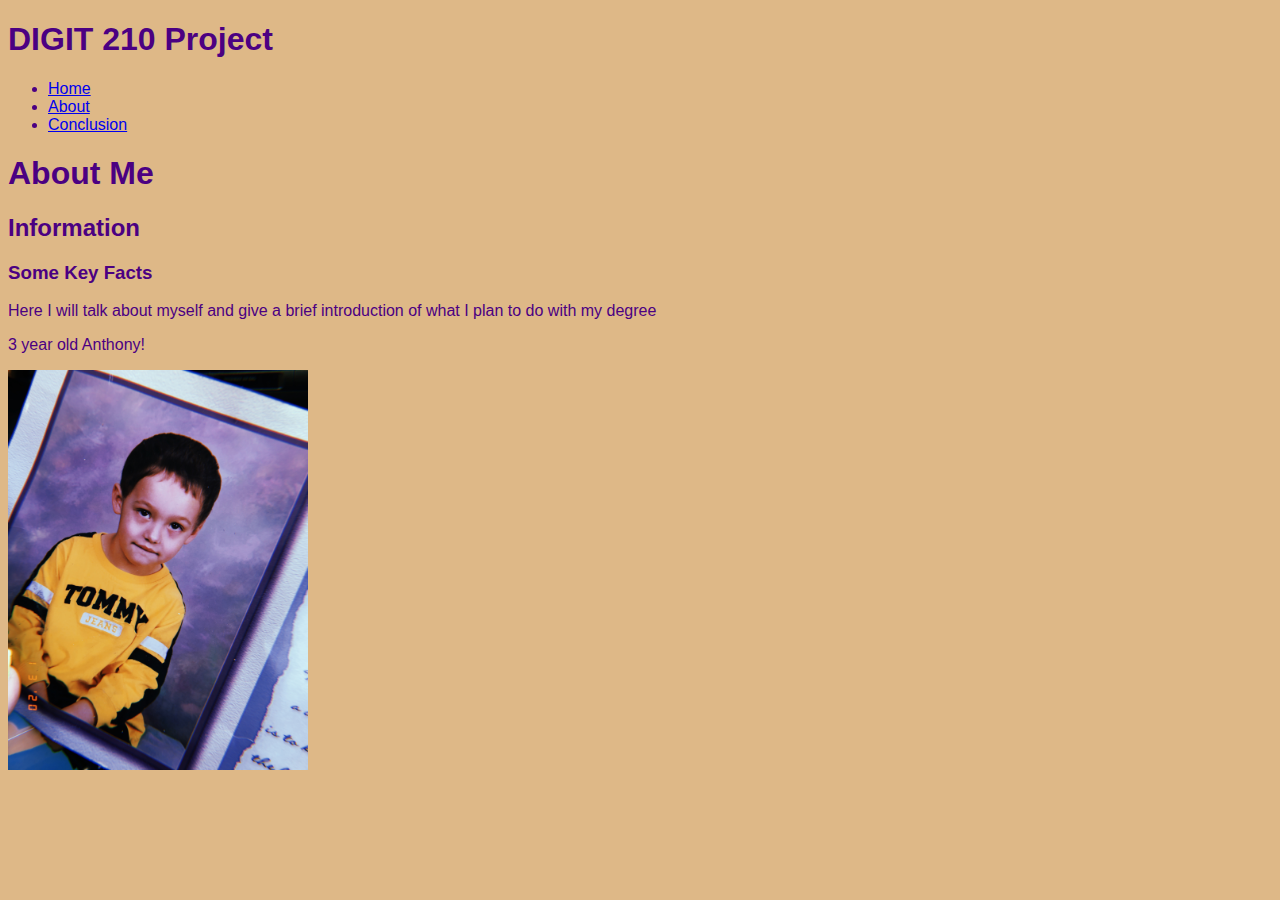
<file: docs/about.html>
<!DOCTYPE html>
<html xmlns="http://www.w3.org/1999/xhtml">
    <head>
        <title>Anthony Wlodarczyk</title>
        <meta charset="UTF-8" />
        <meta name="author" content="My Name" />
        <meta name="viewport" content="width=device-width, initial-scale=1.0" />
        <link rel="stylesheet" type="text/css" href="webstyle.css" />
        
    </head>
    <body>
        <h1>DIGIT 210 Project</h1>
        <ul>
            <li><a href="index.html">Home</a></li>
            <li><a href="about.html">About</a></li>
            <li><a href="conclusion.html">Conclusion</a></li>
        </ul>
        <h1>About Me</h1>
        <h2>Information</h2>
        <h3>Some Key Facts</h3>
        <p>Here I will talk about myself and give a brief introduction of what I plan to do with my degree</p>
    <p>3 year old Anthony!</p>
        <img src="images/YOUNG.JPG" width="300" alt="Here is a picture that was taken of myself when I was 3 years old."/>
    </body>
</html>
</file>
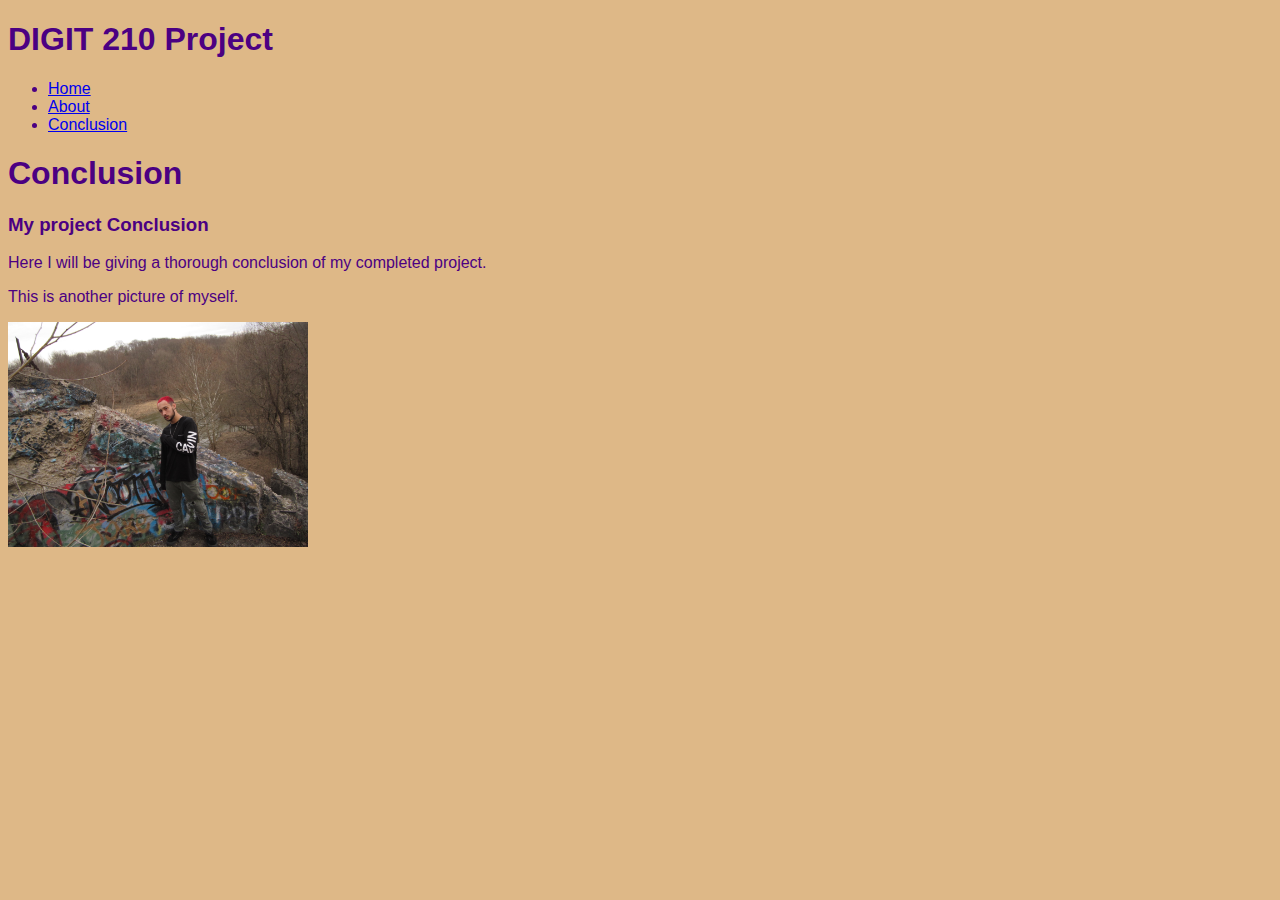
<file: docs/conclusion.html>
<!DOCTYPE html>
<html xmlns="http://www.w3.org/1999/xhtml">
    <head>
        <title>Anthony Wlodarczyk</title>
        <meta charset="UTF-8" />
        <meta name="author" content="My Name" />
        <meta name="viewport" content="width=device-width, initial-scale=1.0" />
        <link rel="stylesheet" type="text/css" href="webstyle.css" />
        
    </head>
    <body>
        <h1>DIGIT 210 Project</h1>
        <ul>
            <li><a href="index.html">Home</a></li>
            <li><a href="about.html">About</a></li>
            <li><a href="conclusion.html">Conclusion</a></li>
        </ul>
        <h1>Conclusion</h1>
        <h3>My project Conclusion</h3>
        <p>Here I will be giving a thorough conclusion of my completed project.</p>
        <p>This is another picture of myself.</p>
        <img src="images/TRAIN.JPG" width="300" alt="Here is a picture that was taken of myself at one of my photoshoots in a train yard."/>
    </body>
</html>
</file>
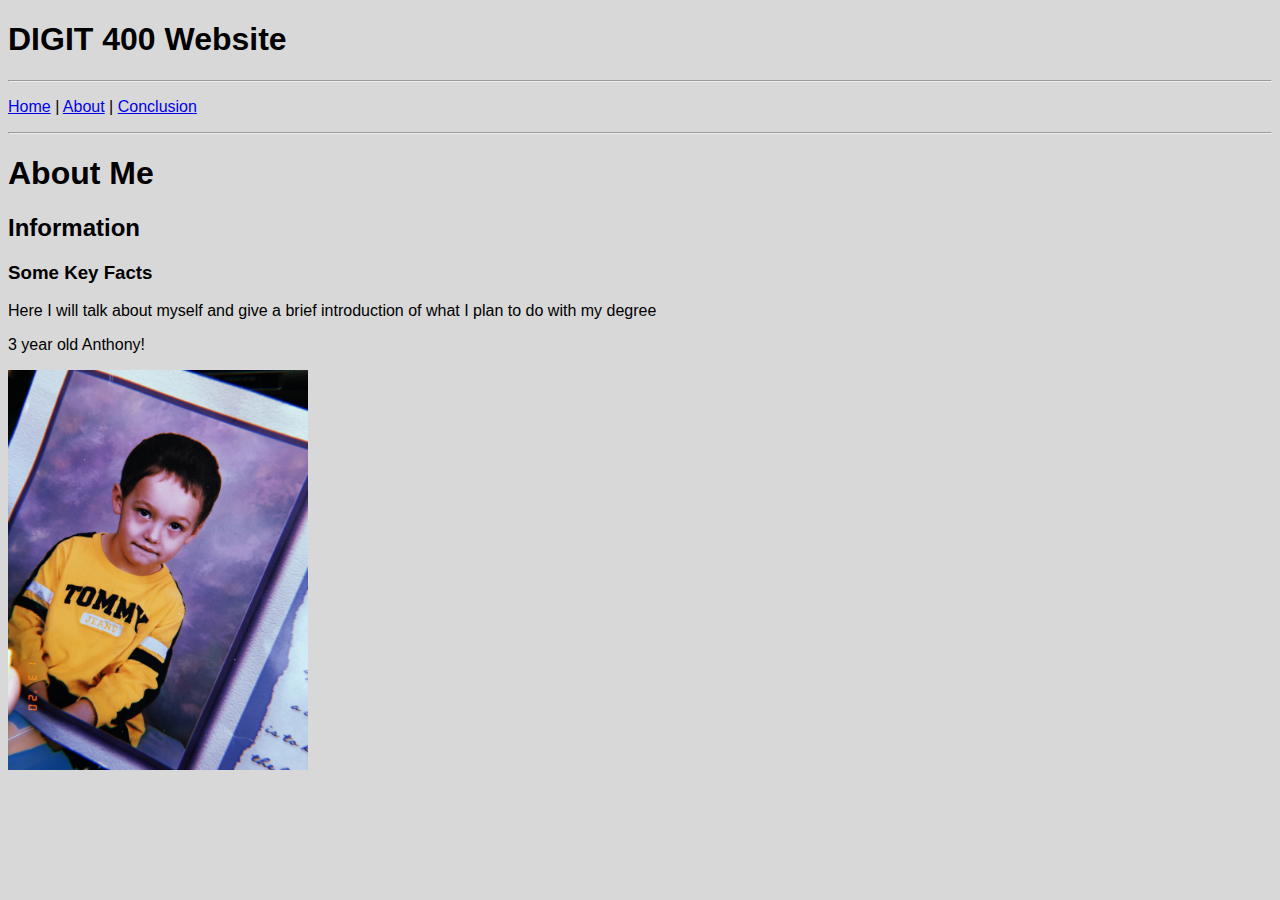
<file: Newtfire_Website/about.html>
<!DOCTYPE html>
<html xmlns="http://www.w3.org/1999/xhtml">
    <head>
        <title>Anthony Wlodarczyk</title>
        <meta charset="UTF-8" />
        <meta name="author" content="My Name" />
        <meta name="viewport" content="width=device-width, initial-scale=1.0" />
        <link rel="stylesheet" type="text/css" href="AMW_webstyle.css" />
        
    </head>
    <body>
        <h1>DIGIT 400 Website</h1>
        <hr/>
        <p class="navbar"><a href="index.html">Home</a> | <a href="about.html">About</a> | 
            <a href="conclusion.html">Conclusion</a></p>
        <hr/>
        <h1>About Me</h1>
        <h2>Information</h2>
        <h3>Some Key Facts</h3>
        <p>Here I will talk about myself and give a brief introduction of what I plan to do with my degree</p>
    <p>3 year old Anthony!</p>
        <img src="images/YOUNG.JPG" width="300" alt="Here is a picture that was taken of myself when I was 3 years old."/>
    </body>
</html>
</file>
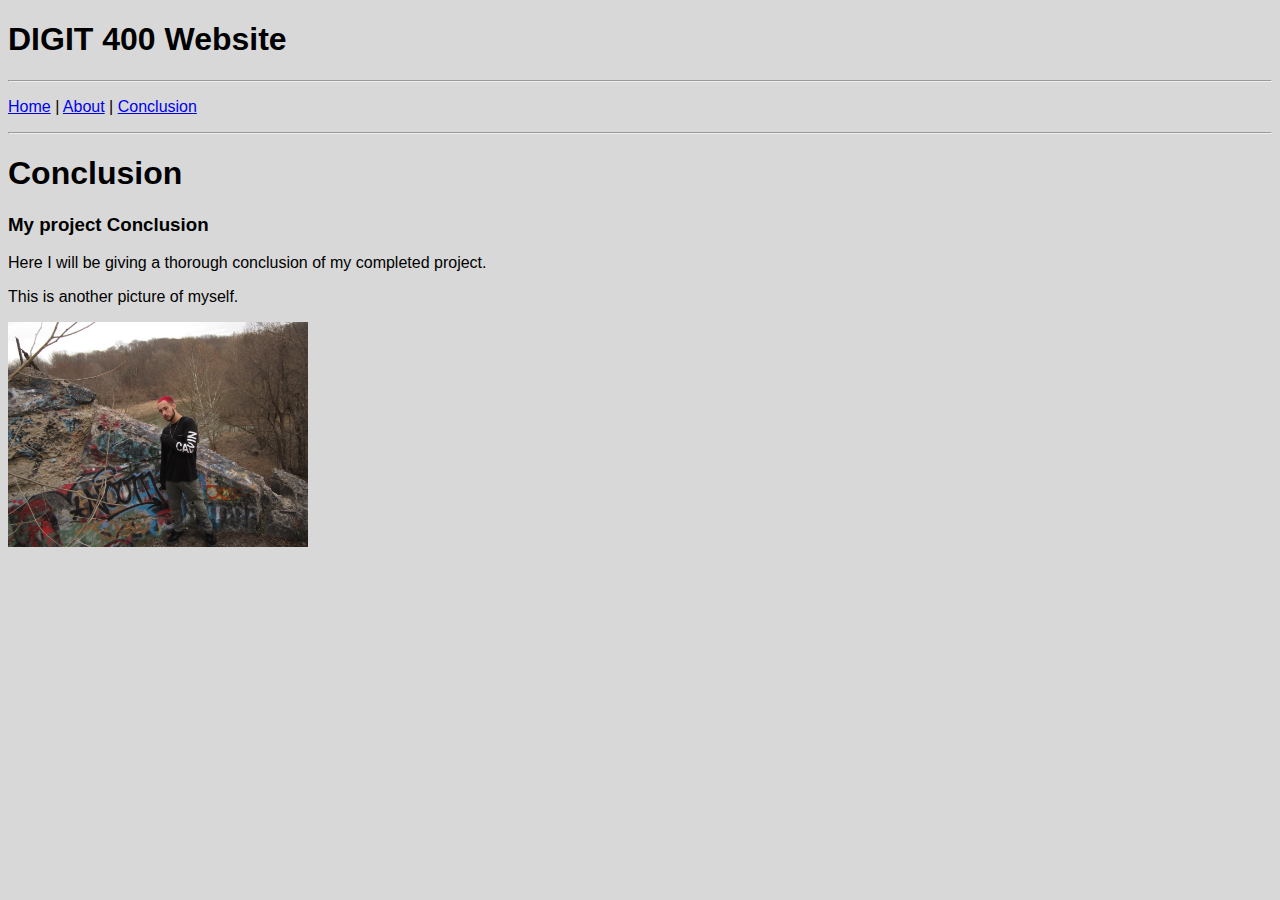
<file: Newtfire_Website/conclusion.html>
<!DOCTYPE html>
<html xmlns="http://www.w3.org/1999/xhtml">
    <head>
        <title>Anthony Wlodarczyk</title>
        <meta charset="UTF-8" />
        <meta name="author" content="My Name" />
        <meta name="viewport" content="width=device-width, initial-scale=1.0" />
        <link rel="stylesheet" type="text/css" href="AMW_webstyle.css" />
        
    </head>
    <body>
        <h1>DIGIT 400 Website</h1>
        <hr/>
        <p class="navbar"><a href="index.html">Home</a> | <a href="about.html">About</a> | 
            <a href="conclusion.html">Conclusion</a></p>
        <hr/>
        <h1>Conclusion</h1>
        <h3>My project Conclusion</h3>
        <p>Here I will be giving a thorough conclusion of my completed project.</p>
        <p>This is another picture of myself.</p>
        <img src="images/TRAIN.JPG" width="300" alt="Here is a picture that was taken of myself at one of my photoshoots in a train yard."/>
    </body>
</html>
</file>
<file: docs/webstyle.css>
body {
background-color: BurlyWood;
color: indigo;
font-family: arial, helvetica, sans-serif;
}
ol {list-style-type: lower-alpha;
padding: 5em;
    
}
</file>
<file: Newtfire_Website/AMW_webstyle.css>
body {
background-color: #D8D8D8;
color: #000000;
font-family: arial, helvetica, sans-serif;
}
ol {list-style-type: lower-alpha;
padding: 5em;
    
}
</file>
